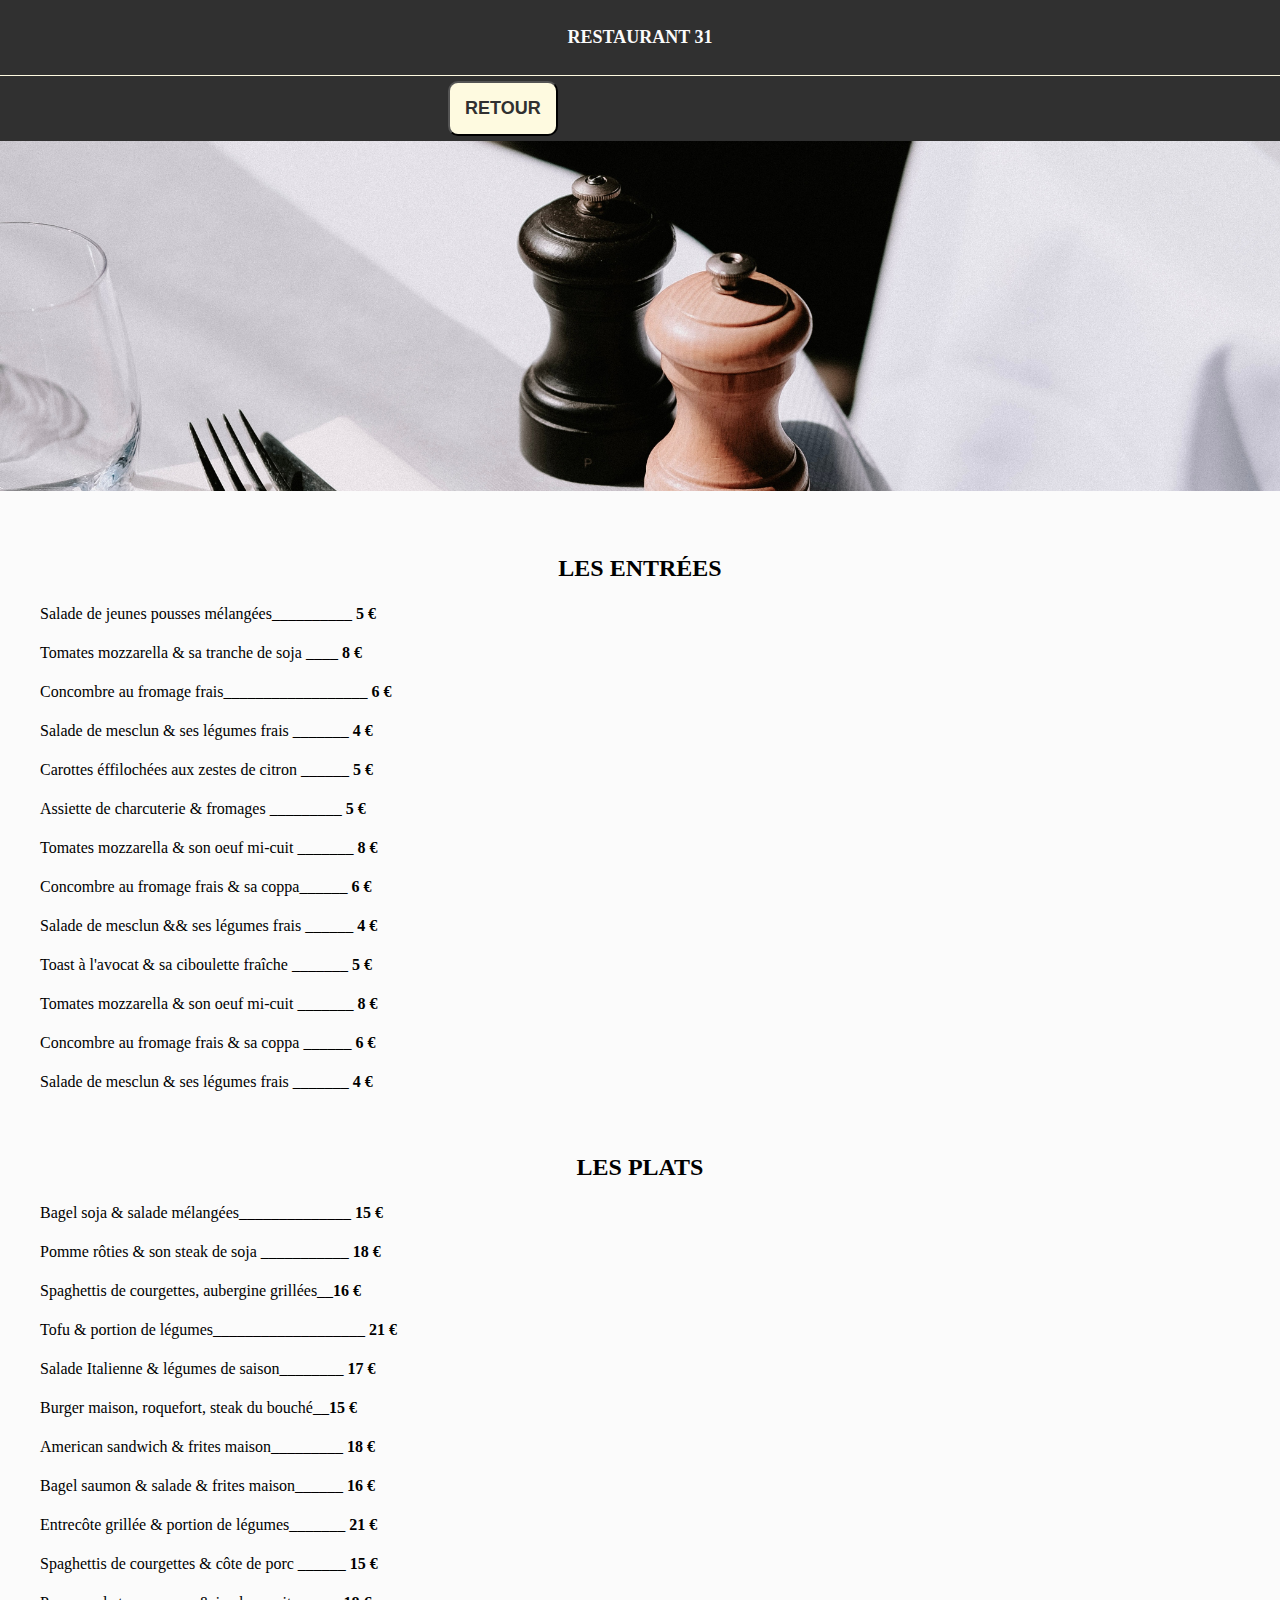
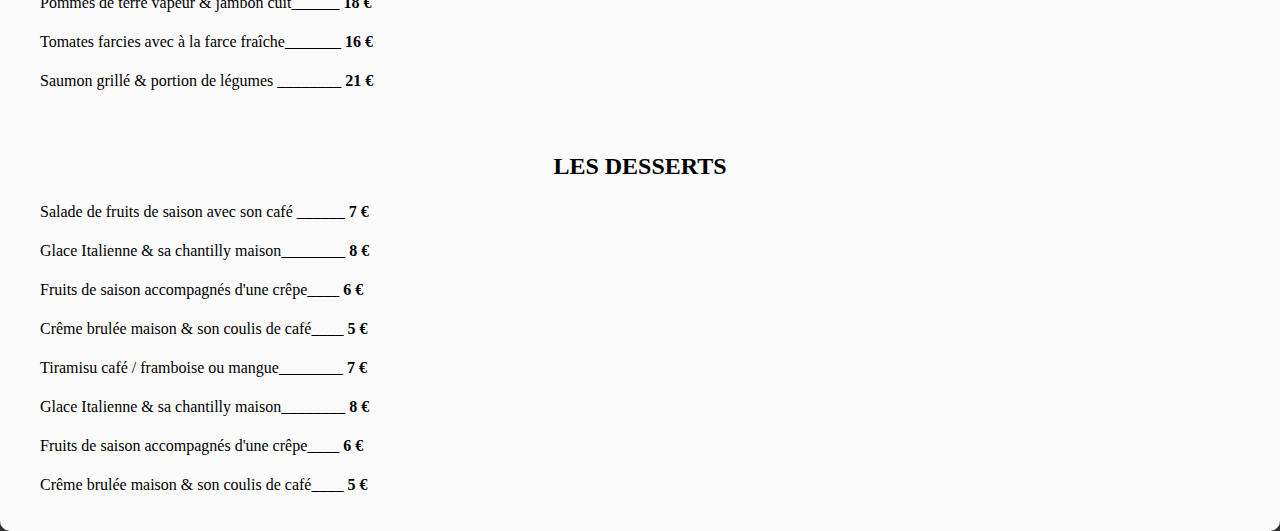
<file: carte.html>
<!DOCTYPE html>
<html lang="fr">

<head>
    <meta charset="UTF-8" />
    <link rel="stylesheet" href="scss/styles_scss/style.css">
    <meta name="viewport" content="width=device-width, initial-scale=1">
    <link rel="icon" href="image/ohmyfood.png">
    <title>Restaurant</title>
</head>

<body>

    <header>
        <div class="logo">
        </div>
    </header>

    <section>
        <div class="title">
            <h1>RESTAURANT 31</h1>
        </div>

        <input type = "button" value = "RETOUR"  onclick = "history.back()">


        <div id="card" style="width: 100%;">
            <img src="./assets/table.jpg" class="card-img-top" alt="..." style="width:100%; height: 350px; object-fit: cover;">


            <div class="card-body">
                <h2>LES ENTRÉES</h2>
                <ul class="list-group">
                    <li>Salade de jeunes pousses mélangées__________ <strong>5 €</strong></li>
                    <li>Tomates mozzarella & sa tranche de soja ____ <strong>8 €</strong></li>
                    <li>Concombre au fromage frais__________________ <strong>6 €</strong></li>
                    <li>Salade de mesclun & ses légumes frais _______ <strong>4 €</strong></li>
                    <li>Carottes éffilochées aux zestes de citron ______ <strong>5 €</strong></li>
                    <li>Assiette de charcuterie & fromages _________ <strong>5 €</strong></li>
                    <li>Tomates mozzarella & son oeuf mi-cuit _______ <strong>8 €</strong></li>
                    <li>Concombre au fromage frais & sa coppa______ <strong>6 €</strong></li>
                    <li>Salade de mesclun && ses légumes frais ______ <strong>4 €</strong></li>
                    <li>Toast à l'avocat & sa ciboulette fraîche _______ <strong>5 €</strong></li>
                    <li>Tomates mozzarella & son oeuf mi-cuit _______ <strong>8 €</strong></li>
                    <li>Concombre au fromage frais & sa coppa ______ <strong>6 €</strong></li>
                    <li>Salade de mesclun & ses légumes frais _______ <strong>4 €</strong></li>

                  </ul>
            </div>

            <div class="card-body">
                <h2>LES PLATS</h2>
                <ul class="list-group">
                    <li>Bagel soja & salade mélangées______________ <strong>15 €</strong></li>
                    <li>Pomme rôties & son steak de soja ___________ <strong>18 €</strong></li>
                    <li>Spaghettis de courgettes, aubergine grillées__<strong>16 €</strong></li>
                    <li>Tofu & portion de légumes___________________ <strong>21 €</strong></li>
                    <li>Salade Italienne & légumes de saison________ <strong>17 €</strong></li>
                    <li>Burger maison, roquefort, steak du bouché__<strong>15 €</strong></li>
                    <li>American sandwich & frites maison_________ <strong>18 €</strong></li>
                    <li>Bagel saumon & salade & frites maison______ <strong>16 €</strong></li>
                    <li>Entrecôte grillée & portion de légumes_______ <strong>21 €</strong></li>
                    <li>Spaghettis de courgettes & côte de porc ______ <strong>15 €</strong></li>
                    <li>Pommes de terre vapeur & jambon cuit______ <strong>18 €</strong></li>
                    <li>Tomates farcies avec à la farce fraîche_______ <strong>16 €</strong></li>
                    <li>Saumon grillé & portion de légumes ________ <strong>21 €</strong></li>
                  </ul>
            </div>

            <div class="card-body">
                <h2>LES DESSERTS</h2>
                <ul class="list-group">
                    <li>Salade de fruits de saison avec son café ______ <strong>7 €</strong></li>
                    <li>Glace Italienne & sa chantilly maison________ <strong>8 €</strong></li>
                    <li>Fruits de saison accompagnés d'une crêpe____ <strong>6 €</strong></li>
                    <li>Crême brulée maison & son coulis de café____ <strong>5 €</strong></li>
                    <li>Tiramisu café / framboise ou mangue________ <strong>7 €</strong></li>
                    <li>Glace Italienne & sa chantilly maison________ <strong>8 €</strong></li>
                    <li>Fruits de saison accompagnés d'une crêpe____ <strong>6 €</strong></li>
                    <li>Crême brulée maison & son coulis de café____ <strong>5 €</strong></li>
                  </ul>
            </div><br>
        </div>

    </section>
</body>

</html>
</file>
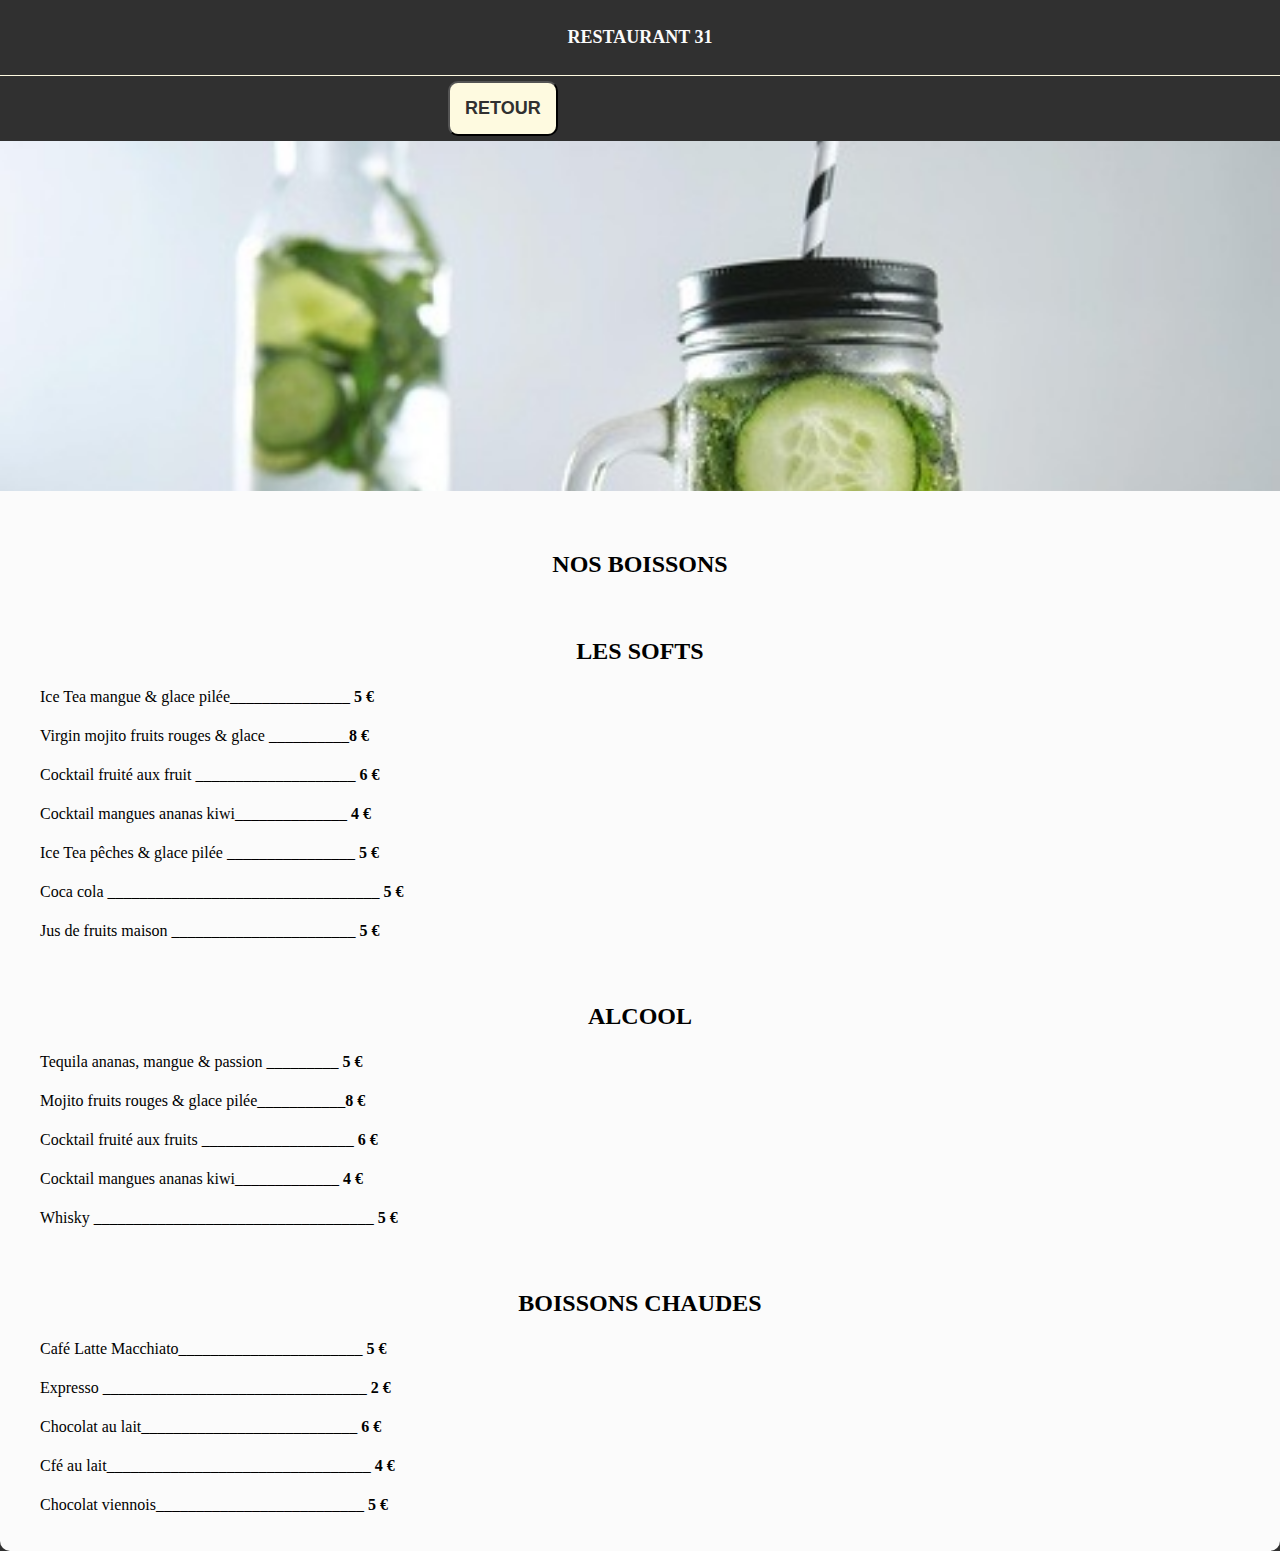
<file: drink.html>
<head>
    <meta charset="UTF-8" />
    <link rel="stylesheet" href="scss/styles_scss/style.css">
    <meta name="viewport" content="width=device-width, initial-scale=1">
    <link rel="icon" href="image/ohmyfood.png">
    <title>Restaurant</title>
</head>

<body>

    <header>
        <div class="logo">
        </div>
    </header>

    <section>
        <div class="title">
            <h1>RESTAURANT 31</h1>
        </div>

        <input type="button" value="RETOUR" onclick="history.back()">


        <div id="card" style="width: 100%;">
            <img src="./assets/drink.jpeg" class="card-img-top" alt="..."
                style="width:100%; height: 350px; object-fit: cover;">


            <h2>NOS BOISSONS</h2>
            <div class="card-body">
                <h2>LES SOFTS</h2>
                <ul class="list-group">
                    <li>Ice Tea mangue & glace pilée_______________ <strong>5 €</strong></li>
                    <li>Virgin mojito fruits rouges & glace __________<strong>8 €</strong></li>
                    <li>Cocktail fruité aux fruit ____________________ <strong> 6 €</strong></li>
                    <li>Cocktail mangues ananas kiwi______________ <strong> 4 €</strong></li>
                    <li>Ice Tea pêches & glace pilée ________________ <strong> 5 €</strong></li>
                    <li>Coca cola __________________________________ <strong> 5 €</strong></li>
                    <li>Jus de fruits maison _______________________ <strong> 5 €</strong></li>

                </ul>
            </div>

            <div class="card-body">
                <h2>ALCOOL</h2>
                <ul class="list-group">
                    <li>Tequila ananas, mangue & passion _________ <strong>5 €</strong></li>
                    <li>Mojito fruits rouges & glace pilée___________<strong>8 €</strong></li>
                    <li>Cocktail fruité aux fruits ___________________ <strong> 6 €</strong></li>
                    <li>Cocktail mangues ananas kiwi_____________ <strong> 4 €</strong></li>
                    <li>Whisky ___________________________________ <strong> 5 €</strong></li>
                </ul>
            </div>

            <div class="card-body">
                <h2>BOISSONS CHAUDES</h2>
                <ul class="list-group">
                    <li>Café Latte Macchiato_______________________ <strong>5 €</strong></li>
                    <li>Expresso _________________________________ <strong>2 €</strong></li>
                    <li>Chocolat au lait___________________________ <strong> 6 €</strong></li>
                    <li>Cfé au lait_________________________________ <strong> 4 €</strong></li>
                    <li>Chocolat viennois__________________________ <strong> 5 €</strong></li>
                </ul>
            </div><br>
        </div>

    </section>
</body>

</html>
</file>
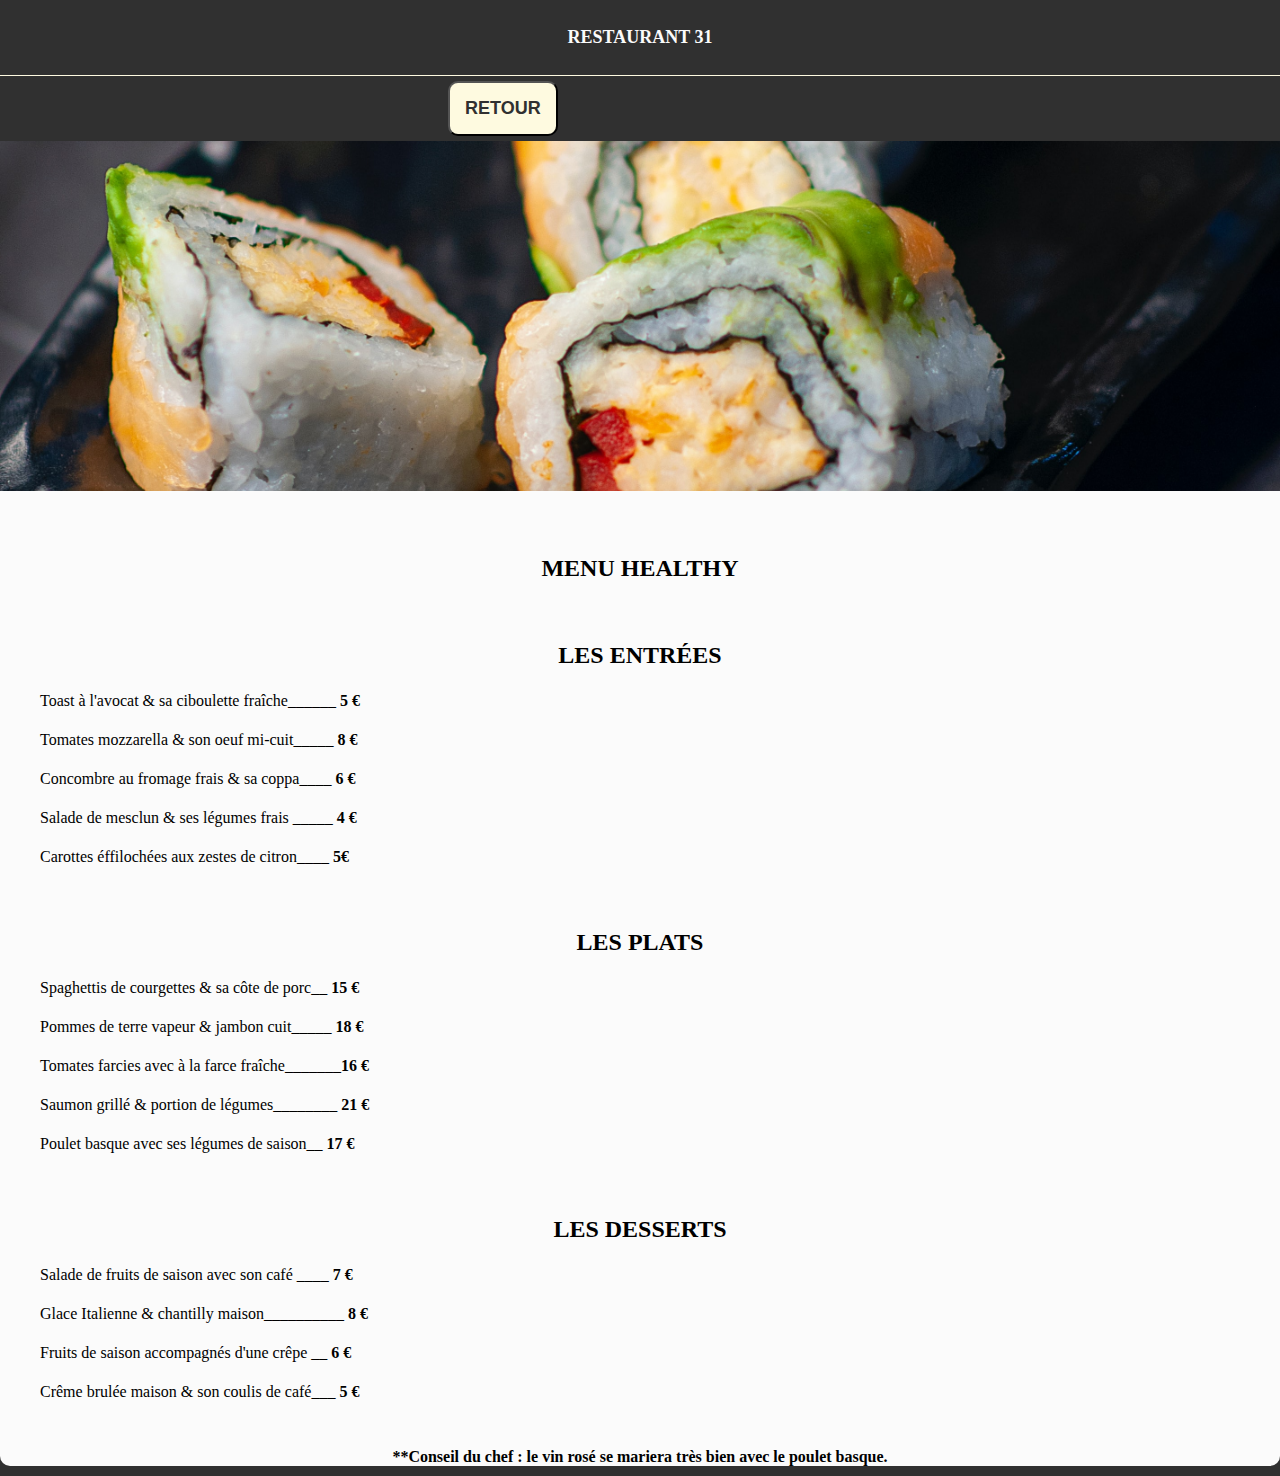
<file: menu1.html>
<!DOCTYPE html>
<html lang="fr">

<head>
    <meta charset="UTF-8" />
    <link rel="stylesheet" href="scss/styles_scss/style.css">
    <meta name="viewport" content="width=device-width, initial-scale=1">
    <link rel="icon" href="image/">
    <title>Restaurant</title>
</head>

<body>

    <header>
        <div class="logo">
        </div>
    </header>

    <section>
        <div class="title">
            <h1>RESTAURANT 31</h1>
        </div>

        <input type="button" value="RETOUR" onclick="history.back()">


        <div id="card" style="width: 100%;">
            <img src="./assets/sushis.jpg" class="card-img-top" alt="..."
                style="width:100%; height: 350px; object-fit: cover;">


            <h2>MENU HEALTHY</h2>
            <div class="card-body">
                <h2>LES ENTRÉES</h2>
                <ul class="list-group">
                    <li>Toast à l'avocat & sa ciboulette fraîche______ <strong>5 €</strong></li>
                    <li>Tomates mozzarella & son oeuf mi-cuit_____ <strong>8 €</strong></li>
                    <li>Concombre au fromage frais & sa coppa____ <strong>6 €</strong></li>
                    <li>Salade de mesclun & ses légumes frais _____ <strong>4 €</strong></li>
                    <li>Carottes éffilochées aux zestes de citron____ <strong>5€</strong></li>
                </ul>
            </div>

            <div class="card-body">
                <h2>LES PLATS</h2>
                <ul class="list-group">
                    <li>Spaghettis de courgettes & sa côte de porc__ <strong>15 €</strong></li>
                    <li>Pommes de terre vapeur & jambon cuit_____ <strong>18 €</strong></li>
                    <li>Tomates farcies avec à la farce fraîche_______<strong>16 €</strong></li>
                    <li>Saumon grillé & portion de légumes________ <strong>21 €</strong></li>
                    <li>Poulet basque avec ses légumes de saison__ <strong>17 €</strong></li>
                </ul>
            </div>

            <div class="card-body">
                <h2>LES DESSERTS</h2>
                <ul class="list-group">
                    <li>Salade de fruits de saison avec son café ____ <strong>7 €</strong></li>
                    <li>Glace Italienne & chantilly maison__________ <strong>8 €</strong></li>
                    <li>Fruits de saison accompagnés d'une crêpe __ <strong>6 €</strong></li>
                    <li>Crême brulée maison & son coulis de café___ <strong>5 €</strong></li>
                </ul>
            </div><br>
            <p>**Conseil du chef : le vin rosé se mariera très bien avec le poulet basque.</p>
        </div>

    </section>
</body>

</html>
</file>
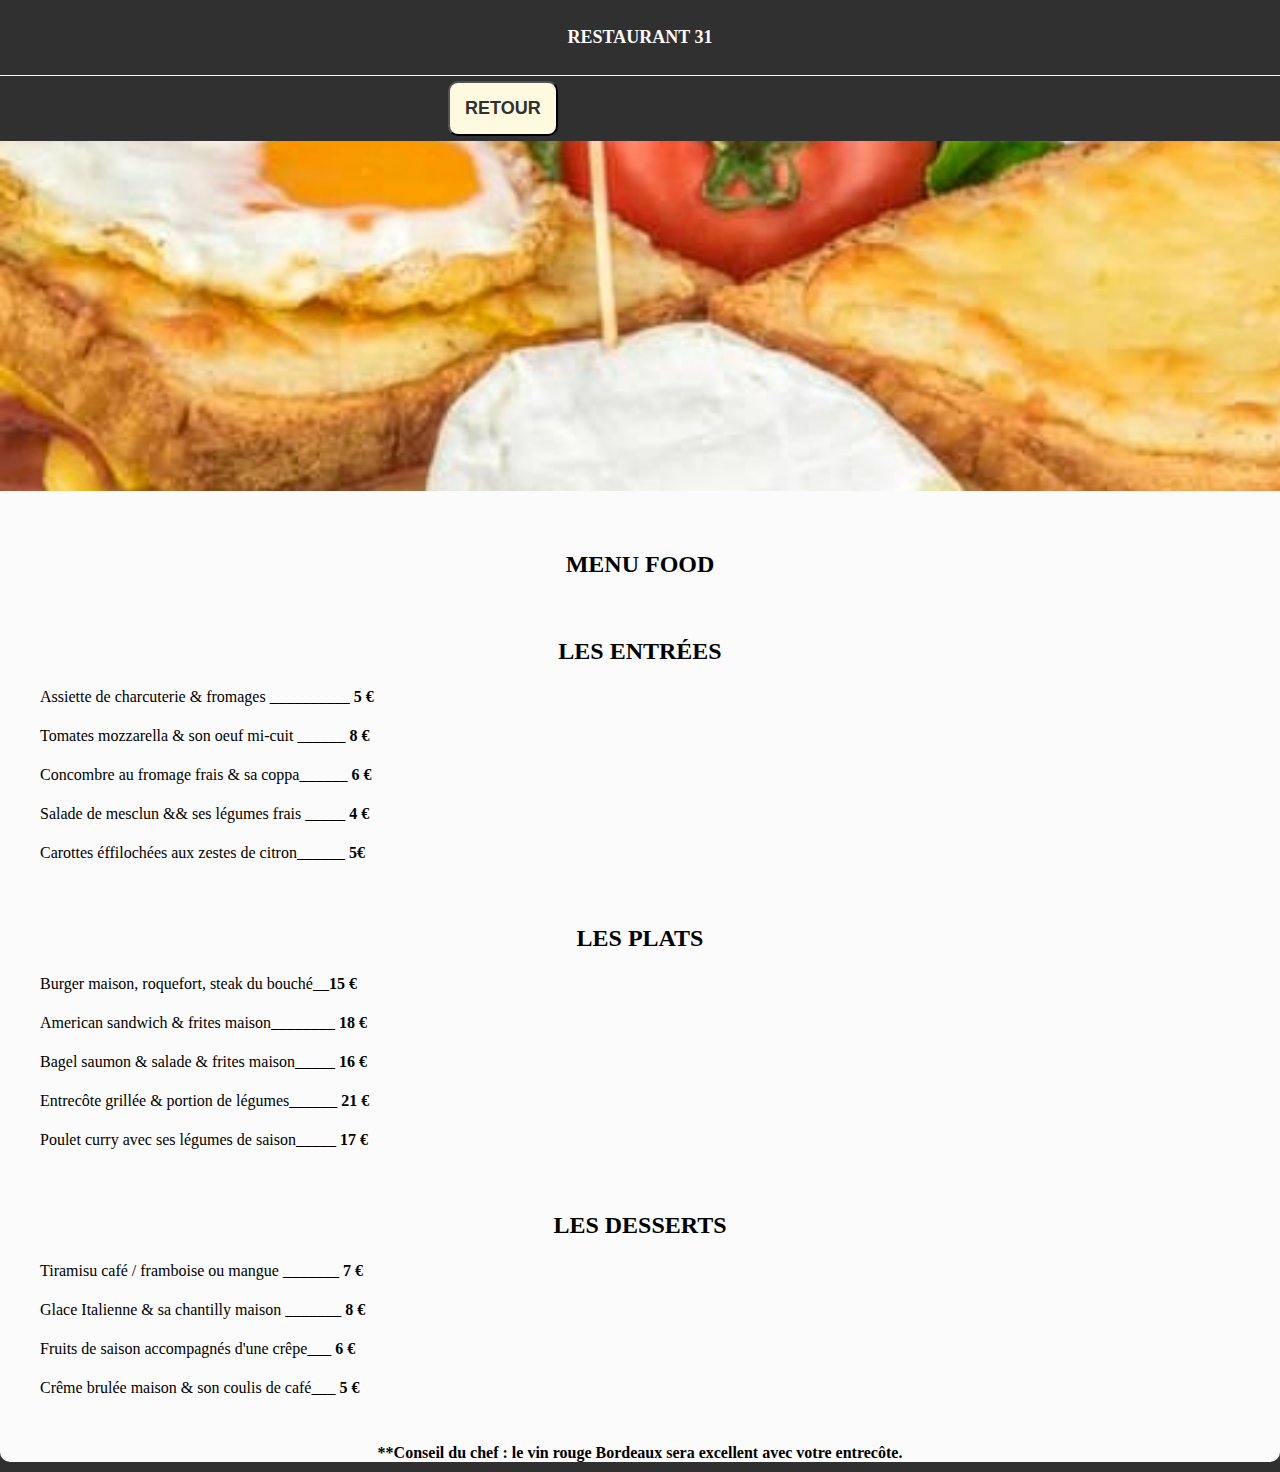
<file: menu2.html>
<head>
    <meta charset="UTF-8" />
    <link rel="stylesheet" href="scss/styles_scss/style.css">
    <meta name="viewport" content="width=device-width, initial-scale=1">
    <link rel="icon" href="image/ohmyfood.png">
    <title>Restaurant</title>
</head>

<body>

    <header>
        <div class="logo">
        </div>
    </header>

    <section>
        <div class="title">
            <h1>RESTAURANT 31</h1>
        </div>

        <input type="button" value="RETOUR" onclick="history.back()">


        <div id="card" style="width: 100%;">
            <img src="./assets/croque.jpeg" class="card-img-top" alt="..."
                style="width:100%; height: 350px; object-fit: cover;">


            <h2>MENU FOOD</h2>
            <div class="card-body">
                <h2>LES ENTRÉES</h2>
                <ul class="list-group">
                    <li>Assiette de charcuterie & fromages __________ <strong>5 €</strong></li>
                    <li>Tomates mozzarella & son oeuf mi-cuit ______ <strong>8 €</strong></li>
                    <li>Concombre au fromage frais & sa coppa______ <strong>6 €</strong></li>
                    <li>Salade de mesclun && ses légumes frais _____ <strong>4 €</strong></li>
                    <li>Carottes éffilochées aux zestes de citron______ <strong>5€</strong></li>
                </ul>
            </div>

            <div class="card-body">
                <h2>LES PLATS</h2>
                <ul class="list-group">
                    <li>Burger maison, roquefort, steak du bouché__<strong>15 €</strong></li>
                    <li>American sandwich & frites maison________ <strong>18 €</strong></li>
                    <li>Bagel saumon & salade & frites maison_____ <strong>16 €</strong></li>
                    <li>Entrecôte grillée & portion de légumes______ <strong>21 €</strong></li>
                    <li>Poulet curry avec ses légumes de saison_____ <strong>17 €</strong></li>
                </ul>
            </div>

            <div class="card-body">
                <h2>LES DESSERTS</h2>
                <ul class="list-group">
                    <li>Tiramisu café / framboise ou mangue _______ <strong>7 €</strong></li>
                    <li>Glace Italienne & sa chantilly maison _______ <strong>8 €</strong></li>
                    <li>Fruits de saison accompagnés d'une crêpe___ <strong>6 €</strong></li>
                    <li>Crême brulée maison & son coulis de café___ <strong>5 €</strong></li>
                </ul>
            </div><br>
            <p>**Conseil du chef : le vin rouge Bordeaux sera excellent avec votre entrecôte.</p>
        </div>

    </section>
</body>

</html>
</file>
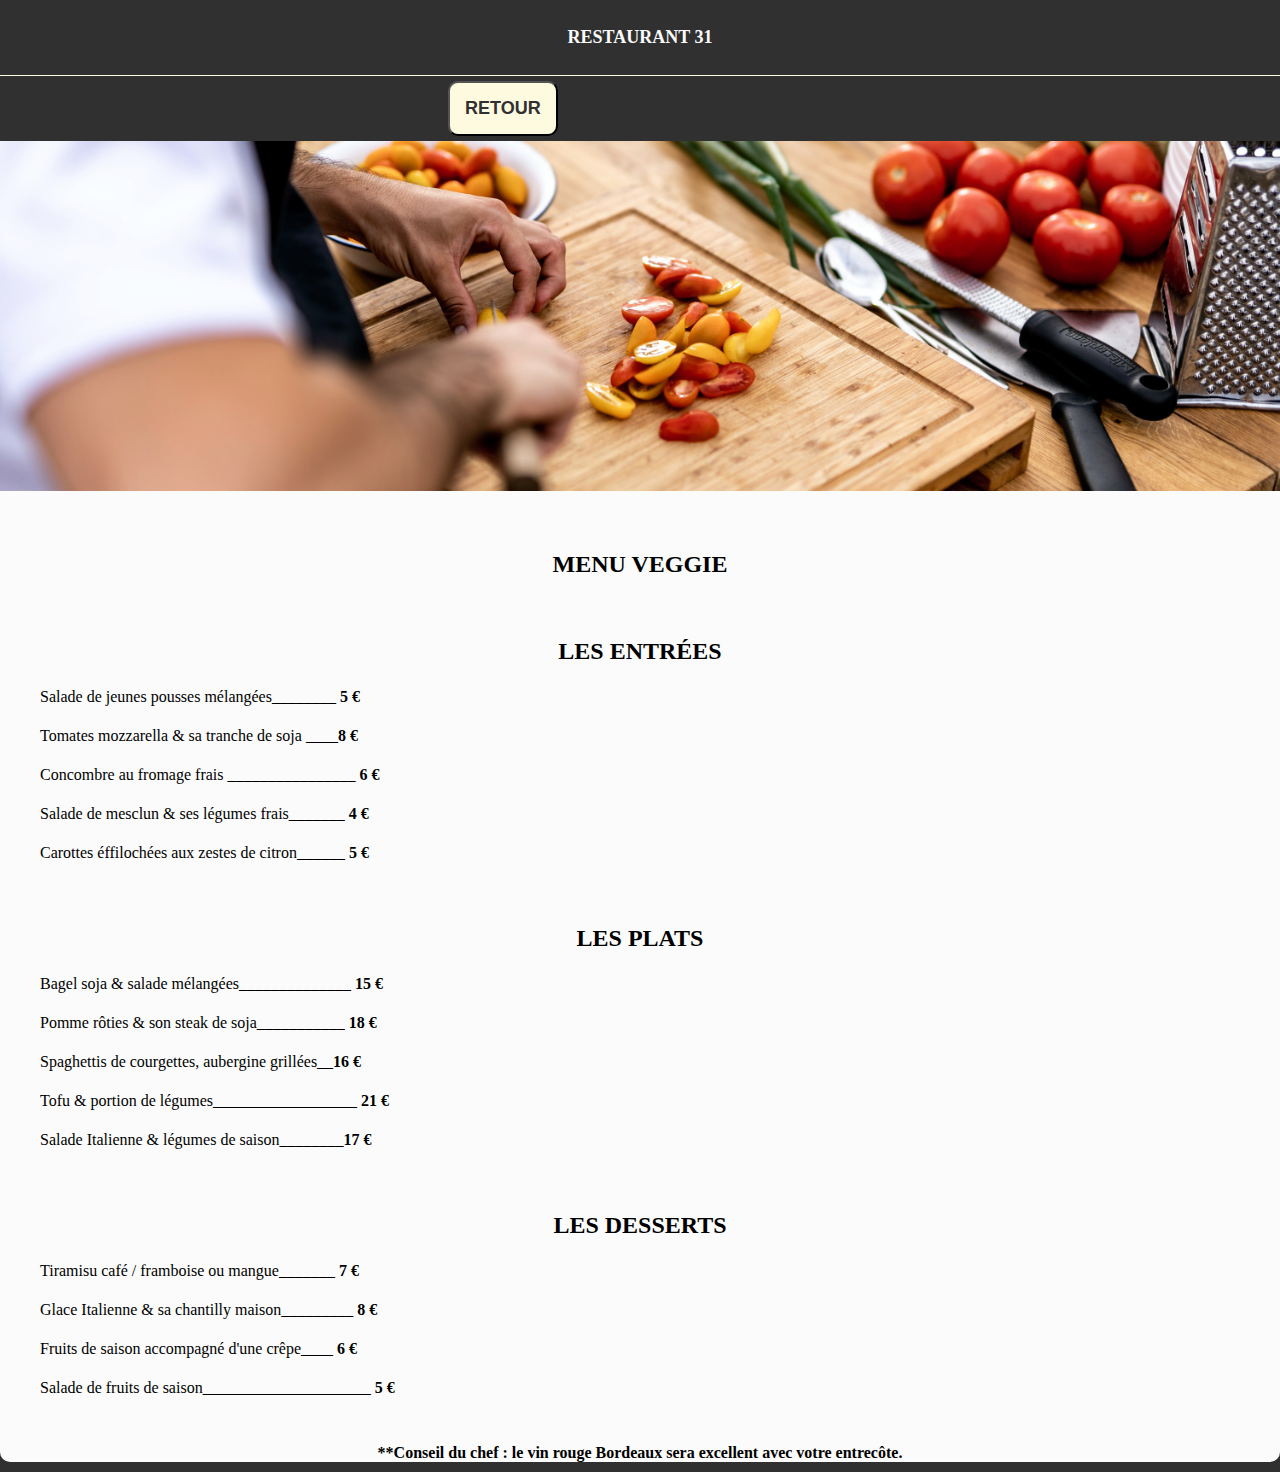
<file: menu3.html>
<head>
    <meta charset="UTF-8" />
    <link rel="stylesheet" href="scss/styles_scss/style.css">
    <meta name="viewport" content="width=device-width, initial-scale=1">
    <link rel="icon" href="image/ohmyfood.png">
    <title>Restaurant</title>
</head>

<body>

    <header>
        <div class="logo">
        </div>
    </header>

    <section>
        <div class="title">
            <h1>RESTAURANT 31</h1>
        </div>

        <input type="button" value="RETOUR" onclick="history.back()">


        <div id="card" style="width: 100%;">
            <img src="./assets/vegi.jpg" class="card-img-top" alt="..."
                style="width:100%; height: 350px; object-fit: cover;">


            <h2>MENU VEGGIE</h2>
            <div class="card-body">
                <h2>LES ENTRÉES</h2>
                <ul class="list-group">
                    <li>Salade de jeunes pousses mélangées________ <strong>5 €</strong></li>
                    <li>Tomates mozzarella & sa tranche de soja ____<strong>8 €</strong></li>
                    <li>Concombre au fromage frais ________________ <strong>6 €</strong></li>
                    <li>Salade de mesclun & ses légumes frais_______ <strong>4 €</strong></li>
                    <li>Carottes éffilochées aux zestes de citron______ <strong>5 €</strong></li>
                </ul>
            </div>

            <div class="card-body">
                <h2>LES PLATS</h2>
                <ul class="list-group">
                    <li>Bagel soja & salade mélangées______________ <strong>15 €</strong></li>
                    <li>Pomme rôties & son steak de soja___________ <strong>18 €</strong></li>
                    <li>Spaghettis de courgettes, aubergine grillées__<strong>16 €</strong></li>
                    <li>Tofu & portion de légumes__________________ <strong>21 €</strong></li>
                    <li>Salade Italienne & légumes de saison________<strong>17 €</strong></li>
                </ul>
            </div>

            <div class="card-body">
                <h2>LES DESSERTS</h2>
                <ul class="list-group">
                    <li>Tiramisu café / framboise ou mangue_______ <strong>7 €</strong></li>
                    <li>Glace Italienne & sa chantilly maison_________ <strong>8 €</strong></li>
                    <li>Fruits de saison accompagné d'une crêpe____ <strong>6 €</strong></li>
                    <li>Salade de fruits de saison_____________________ <strong>5 €</strong></li>
                </ul>
            </div><br>
            <p>**Conseil du chef : le vin rouge Bordeaux sera excellent avec votre entrecôte.</p>
        </div>

    </section>
</body>

</html>
</file>
<file: scss/styles_scss/style.css>
@-webkit-keyframes zoom {
  0% {
    transform: scale(1, 1);
  }
  50% {
    transform: scale(1.1, 1.1);
  }
  100% {
    transform: scale(1, 1);
  }
}
@keyframes zoom {
  0% {
    transform: scale(1, 1);
  }
  50% {
    transform: scale(1.1, 1.1);
  }
  100% {
    transform: scale(1, 1);
  }
}
@-webkit-keyframes slidein {
  from {
    margin-left: 50%;
    width: 200%;
  }
  to {
    margin-left: 0%;
    width: 200%;
  }
}
@keyframes slidein {
  from {
    margin-left: 50%;
    width: 200%;
  }
  to {
    margin-left: 0%;
    width: 200%;
  }
}
body {
  margin: 0%;
  background-color: #303030;
}
@mediaonly screen and (min-width:1024px) {
  body {
    margin: auto;
    max-width: 1100px;
    background: white;
  }
}

header img {
  width: 150px;
  margin-top: 10px;
}

.title {
  border: none;
  padding: 15px;
  text-align: center;
  background-color: #303030;
  border-bottom: 1px solid #FEFAE0;
}
.title h1 {
  border: none;
  background-color: #303030;
  color: #fbfbfb;
  text-align: center;
  font-weight: bold;
  font-size: large;
}

.introduction {
  display: flex;
  flex-direction: column;
  align-items: center;
  padding: 20px;
  padding-bottom: 50px;
  background-color: #303030;
  color: #fbfbfb;
}
.introduction h1 {
  margin-left: 0px;
  text-align: center;
}
.introduction p {
  text-align: center;
}

.dropbtn {
  background-color: #FEFAE0;
  color: #303030;
  font-weight: 700;
  padding: 16px;
  font-size: 18px;
  border: none;
  cursor: pointer;
  border-radius: 10px;
  width: 100%;
}
.dropbtn:hover, .dropbtn:focus {
  background-color: #FEFAE0;
}

.dropdown {
  position: relative;
  display: inline-block;
}
.dropdown .dropdown-content {
  display: none;
  position: absolute;
  border-radius: 10px;
  background-color: white;
  min-width: 144px;
  color: white;
  overflow: auto;
  box-shadow: 0px 8px 16px 0px rgba(0, 0, 0, 0.2);
  z-index: 1;
}
.dropdown .dropdown-content a {
  color: black;
  padding: 12px 16px;
  text-decoration: none;
  display: block;
  font-weight: bold;
}
.dropdown .dropdown-content a:hover {
  background-color: #FEFAE0;
  color: white;
}
.dropdown .show {
  display: block;
}

.choice {
  display: flex;
  flex-direction: column;
  background: #fbfbfb;
  padding-top: 30px;
  padding-bottom: 40px;
}
@media only screen and (min-width:768px) and (max-width:1023px) {
  .choice {
    align-items: center;
  }
}
@mediaonly screen and (min-width:1024px) {
  .choice {
    align-items: center;
  }
}
.choice h1 {
  text-align: center;
  margin-bottom: 0;
}
@media only screen and (min-width:768px) and (max-width:1023px) {
  .choice h1 {
    margin-left: 0;
  }
}
@mediaonly screen and (min-width:1024px) {
  .choice h1 {
    margin-left: 0;
  }
}
.choice p {
  font-size: large;
  padding: 15px;
}

span {
  padding-right: 7px;
  padding-left: 8px;
  font-size: large;
}
@mediaonly screen and (min-width:768px) and (max-width:1023px) {
  span {
    padding-left: 60px;
  }
}
@mediaonly screen and (min-width:1024px) {
  span {
    font-size: large;
    padding-left: 100px;
  }
}

input {
  font-size: large;
  background-color: #FEFAE0;
  padding: 15px;
  margin-left: 35%;
  border-radius: 10px;
  margin-top: 5px;
  color: #303030;
  margin-bottom: 5px;
  font-weight: 600;
}
@media only screen and (min-width:768px) and (max-width:1023px) {
  input {
    margin-left: 43%;
    margin-bottom: 5px;
  }
}
@mediaonly screen and (min-width:1024px) {
  input {
    margin-bottom: 20px;
    margin-left: 45%;
  }
}

#card {
  margin: auto;
  background-color: #fbfbfb;
  border-radius: 10px;
}
#card h2 {
  text-align: center;
  margin-top: 30px;
  padding-top: 30px;
}
#card h2:hover {
  transform: scale(1.5);
}
#card p {
  text-align: center;
  font-weight: 600;
  font-size: medium;
  margin-top: 30px;
  margin-bottom: 10px;
  margin: 10px;
}
#card h3 {
  text-align: center;
  margin-top: 35px;
}
#card * {
  box-sizing: border-box;
}
#card .slideshow-container {
  position: relative;
  width: 90%;
  margin: 3px;
  height: 500px;
  /* Next & previous buttons */
  /* Number text (1/3 etc) */
  /* The dots/bullets/indicators */
  /* Fading animation */
}
@media only screen and (min-width:768px) and (max-width:1023px) {
  #card .slideshow-container {
    max-width: 475px;
    margin-left: 130px;
    height: auto;
  }
}
@mediaonly screen and (min-width:1024px) {
  #card .slideshow-container {
    margin-left: 250px;
    height: auto;
    max-width: 550px;
  }
}
#card .slideshow-container img {
  border-radius: 10px;
  margin-left: 15px;
  -o-object-fit: cover;
     object-fit: cover;
  height: 500px;
  padding-bottom: 4px;
}
@media only screen and (min-width:768px) and (max-width:1023px) {
  #card .slideshow-container img {
    height: 670px;
  }
}
@mediaonly screen and (min-width:1024px) {
  #card .slideshow-container img {
    height: 670px;
  }
}
#card .slideshow-container .prev,
#card .slideshow-container .next {
  cursor: pointer;
  position: absolute;
  top: 53%;
  width: auto;
  margin-top: -40px;
  color: #fbfbfb;
  margin-left: 12px;
  font-weight: bold;
  font-size: 40px;
  transition: 0.6s ease;
  border-radius: 0 3px 3px 0;
  -webkit-user-select: none;
     -moz-user-select: none;
      -ms-user-select: none;
          user-select: none;
}
#card .slideshow-container .next {
  right: -17px;
  border-radius: 3px 0 0 3px;
}
#card .slideshow-container .text {
  color: #FEFAE0;
  background-color: #303030;
  border-radius: 10px;
  padding: 8px 12px;
  text-decoration: none;
  position: absolute;
  bottom: 8px;
  width: 79%;
  margin-left: 54px;
  text-align: center;
  -webkit-animation-name: zoom;
          animation-name: zoom;
  -webkit-animation-duration: 4s;
          animation-duration: 4s;
  -webkit-animation-iteration-count: infinite;
          animation-iteration-count: infinite;
}
@mediaonly screen and (min-width:1024px) {
  #card .slideshow-container .text {
    margin-left: 58px;
    width: 84%;
  }
}
@mediaonly screen and (min-width:768px) and (max-width:1023px) {
  #card .slideshow-container .text {
    width: 84%;
  }
}
#card .slideshow-container .numbertext {
  color: #f2f2f2;
  font-size: 12px;
  padding: 8px 12px;
  position: absolute;
  top: 0;
}
#card .slideshow-container .dot {
  cursor: pointer;
  height: 15px;
  width: 15px;
  margin: 0 2px;
  background-color: #bbb;
  border-radius: 50%;
  display: inline-block;
  transition: background-color 0.6s ease;
}
#card .slideshow-container .active,
#card .slideshow-container .dot:hover {
  background-color: #303030;
}
@-webkit-keyframes fade {
  from {
    opacity: 0.4;
  }
  to {
    opacity: 1;
  }
}
@keyframes fade {
  from {
    opacity: 0.4;
  }
  to {
    opacity: 1;
  }
}
#card .slideshow-container .fade {
  -webkit-animation-name: fade;
          animation-name: fade;
  -webkit-animation-duration: 1.5s;
          animation-duration: 1.5s;
}

.caroussel_diapo {
  position: relative;
  text-align: center;
  margin: auto;
  margin-top: 50px;
}
.caroussel_diapo img {
  width: 250px;
  height: 310px;
  -o-object-fit: cover;
     object-fit: cover;
}
.caroussel_diapo input {
  position: absolute;
  left: -9999px;
}
.caroussel_diapo .contenu_carou {
  width: 70%;
  height: auto;
  perspective: 5000px;
  margin: auto;
}
.caroussel_diapo .contenu_carou:hover {
  opacity: 0.8;
}
.caroussel_diapo .caroussel {
  transform-style: preserve-3d;
  position: relative;
  width: 300px;
  height: 400px;
  transition: 1s;
}

.caroussel img {
  position: absolute;
  top: 35px;
  left: 7px;
  outline: 1px solid transparent;
  -webkit-backface-visibility: hidden;
          backface-visibility: hidden;
  transition: 1s;
}

.caroussel img {
  filter: blur(3px);
  opacity: 0.8;
}

.caroussel img:nth-child(1) {
  transform: translate3d(0, 0, 350px) scale(0.8);
}

.caroussel img:nth-child(2) {
  transform: rotateY(45deg) translateZ(350px) scale(0.8);
}

.caroussel img:nth-child(3) {
  transform: rotateY(90deg) translateZ(350px) scale(0.8);
}

.caroussel img:nth-child(4) {
  transform: rotateY(135deg) translateZ(350px) scale(0.8);
}

.caroussel img:nth-child(5) {
  transform: rotateY(180deg) translateZ(350px) scale(0.8);
}

.caroussel_diapo input[type=radio] + label {
  cursor: pointer;
  background: #303030;
  display: inline-block;
  width: 20px;
  border-radius: 50%;
  height: 20px;
}

.caroussel_diapo input[type=radio]:checked + label {
  background: red;
}

.caroussel_diapo label {
  background: #303030;
}

.caroussel_diapo input[name=rotation]:checked ~ .contenu_carou .caroussel img:nth-child(n) {
  filter: drop-shadow(12px 12px 7px hsla(0deg, 0%, 0%, 0.5));
}

/*gauche*/
.caroussel_diapo #carou_un:checked ~ .contenu_carou .caroussel {
  transform: translateZ(-280px);
}

.caroussel_diapo #carou_deux:checked ~ .contenu_carou .caroussel {
  transform: translateZ(-280px) rotateY(-45deg);
}

.caroussel_diapo #carou_trois:checked ~ .contenu_carou .caroussel {
  transform: translateZ(-280px) rotateY(-90deg);
}

.caroussel_diapo #carou_quatre:checked ~ .contenu_carou .caroussel {
  transform: translateZ(-280px) rotateY(-135deg);
}

.caroussel_diapo #carou_cinq:checked ~ .contenu_carou .caroussel {
  transform: translateZ(-280px) rotateY(-180deg);
}

.caroussel_diapo #carou_six:checked ~ .contenu_carou .caroussel {
  transform: translateZ(-280px) rotateY(-225deg);
}

.caroussel_diapo #carou_sept:checked ~ .contenu_carou .caroussel {
  transform: translateZ(-280px) rotateY(-270deg);
}

.caroussel_diapo #carou_huit:checked ~ .contenu_carou .caroussel {
  transform: translateZ(-540px) rotateY(-315deg);
}

/*droite*/
.caroussel_diapo #carou_un:checked ~ .contenu_carou .caroussel img:nth-child(1) {
  transform: translateZ(540px) scale(1);
  opacity: 1;
}

.caroussel_diapo #carou_deux:checked ~ .contenu_carou .caroussel img:nth-child(2) {
  transform: rotateY(45deg) translateZ(540px) scale(1);
  opacity: 1;
}

.caroussel_diapo #carou_trois:checked ~ .contenu_carou .caroussel img:nth-child(3) {
  transform: rotateY(90deg) translateZ(540px) scale(1);
  opacity: 1;
}

.caroussel_diapo #carou_quatre:checked ~ .contenu_carou .caroussel img:nth-child(4) {
  transform: rotateY(135deg) translateZ(540px) scale(1);
  opacity: 1;
}

.caroussel_diapo #carou_cinq:checked ~ .contenu_carou .caroussel img:nth-child(5) {
  transform: rotateY(180deg) translateZ(540px) scale(1);
  opacity: 1;
}

.caroussel_diapo #carou_six:checked ~ .contenu_carou .caroussel img:nth-child(6) {
  transform: rotateY(225deg) translateZ(540px) scale(1);
  opacity: 1;
}

.caroussel_diapo #carou_sept:checked ~ .contenu_carou .caroussel img:nth-child(7) {
  transform: rotateY(270deg) translateZ(540px) scale(1);
  opacity: 1;
}

.caroussel_diapo #carou_huit:checked ~ .contenu_carou .caroussel img:nth-child(8) {
  transform: rotateY(315deg) translateZ(540px) scale(1);
  opacity: 1;
}

#card1 {
  margin: auto;
  background-color: #fbfbfb;
  border-radius: 10px;
  padding-bottom: 8px;
}
#card1 h2 {
  text-align: center;
  margin-top: 30px;
  padding-top: 30px;
}
#card1 h2:hover {
  transform: scale(1.5);
}
#card1 p {
  text-align: center;
  font-weight: 600;
  font-size: medium;
  margin-top: 30px;
  margin-bottom: 10px;
  margin: 10px;
}
#card1 h3 {
  text-align: center;
  margin-top: 35px;
}
#card1 * {
  box-sizing: border-box;
}
#card1 .slideshow-container {
  position: relative;
  width: 90%;
  margin: 3px;
  height: 500px;
  /* Next & previous buttons */
  /* Number text (1/3 etc) */
  /* The dots/bullets/indicators */
  /* Fading animation */
}
@media only screen and (min-width:768px) and (max-width:1023px) {
  #card1 .slideshow-container {
    max-width: 475px;
    margin-left: 130px;
    height: auto;
  }
}
@mediaonly screen and (min-width:1024px) {
  #card1 .slideshow-container {
    margin-left: 250px;
    height: auto;
    max-width: 550px;
  }
}
#card1 .slideshow-container img {
  border-radius: 10px;
  margin-left: 15px;
  -o-object-fit: cover;
     object-fit: cover;
  height: 500px;
  padding-bottom: 4px;
}
@media only screen and (min-width:768px) and (max-width:1023px) {
  #card1 .slideshow-container img {
    height: 670px;
  }
}
@mediaonly screen and (min-width:1024px) {
  #card1 .slideshow-container img {
    height: 670px;
  }
}
#card1 .slideshow-container .prev,
#card1 .slideshow-container .next {
  cursor: pointer;
  position: absolute;
  top: 53%;
  width: auto;
  margin-top: -40px;
  color: #fbfbfb;
  margin-left: 12px;
  font-weight: bold;
  font-size: 40px;
  transition: 0.6s ease;
  border-radius: 0 3px 3px 0;
  -webkit-user-select: none;
     -moz-user-select: none;
      -ms-user-select: none;
          user-select: none;
}
#card1 .slideshow-container .next {
  right: -17px;
  border-radius: 3px 0 0 3px;
}
#card1 .slideshow-container .text {
  color: #FEFAE0;
  background-color: #303030;
  border-radius: 10px;
  padding: 8px 12px;
  text-decoration: none;
  position: absolute;
  bottom: 8px;
  width: 79%;
  margin-left: 54px;
  text-align: center;
  -webkit-animation-name: zoom;
          animation-name: zoom;
  -webkit-animation-duration: 4s;
          animation-duration: 4s;
  -webkit-animation-iteration-count: infinite;
          animation-iteration-count: infinite;
}
@mediaonly screen and (min-width:1024px) {
  #card1 .slideshow-container .text {
    margin-left: 58px;
    width: 84%;
  }
}
@mediaonly screen and (min-width:768px) and (max-width:1023px) {
  #card1 .slideshow-container .text {
    width: 84%;
  }
}
#card1 .slideshow-container .numbertext {
  color: #f2f2f2;
  font-size: 12px;
  padding: 8px 12px;
  position: absolute;
  top: 0;
}
#card1 .slideshow-container .dot {
  cursor: pointer;
  height: 15px;
  width: 15px;
  margin: 0 2px;
  background-color: #bbb;
  border-radius: 50%;
  display: inline-block;
  transition: background-color 0.6s ease;
}
#card1 .slideshow-container .active,
#card1 .slideshow-container .dot:hover {
  background-color: #303030;
}
@keyframes fade {
  from {
    opacity: 0.4;
  }
  to {
    opacity: 1;
  }
}
#card1 .slideshow-container .fade {
  -webkit-animation-name: fade;
          animation-name: fade;
  -webkit-animation-duration: 1.5s;
          animation-duration: 1.5s;
}
#card1 #slider {
  position: relative;
  width: 370px;
  height: 500px;
  margin: auto;
  display: flex;
  align-items: center;
  padding-bottom: 3px;
}
@media only screen and (min-width:768px) and (max-width:1023px) {
  #card1 #slider {
    width: 468px;
    height: auto;
  }
}
@mediaonly screen and (min-width:1024px) {
  #card1 #slider {
    width: 57%;
    margin-left: 21%;
    height: auto;
  }
}
#card1 .text {
  -webkit-animation-name: zoom;
          animation-name: zoom;
  -webkit-animation-duration: 4s;
          animation-duration: 4s;
  -webkit-animation-iteration-count: infinite;
          animation-iteration-count: infinite;
}
#card1 img {
  -o-object-fit: cover;
     object-fit: cover;
  height: 500px;
  border-radius: 10px;
}
@media only screen and (min-width:768px) and (max-width:1023px) {
  #card1 img {
    width: 443px;
    height: 438px;
  }
}
@mediaonly screen and (min-width:1024px) {
  #card1 img {
    width: 445px;
    height: 520px;
  }
}
#card1 a {
  color: #FEFAE0;
  background-color: #303030;
  border-radius: 10px;
  padding: 8px 12px;
  position: absolute;
  text-decoration: none;
  bottom: 8px;
  width: 78%;
  margin-left: 40px;
  text-align: center;
}
@media only screen and (min-width:768px) and (max-width:1023px) {
  #card1 a {
    width: 83%;
    margin-left: 42px;
  }
}
@mediaonly screen and (min-width:1024px) {
  #card1 a {
    align-items: center;
    margin-left: 48px;
    width: 84%;
  }
}
#card1 #precedent,
#card1 #suivant {
  cursor: pointer;
  position: absolute;
  top: 50%;
  width: auto;
  margin-top: -22px;
  padding: 16px;
  color: #303030;
  font-weight: bold;
  font-size: 18px;
  transition: 0.6s ease;
  border-radius: 0 3px 3px 0;
  -webkit-user-select: none;
     -moz-user-select: none;
      -ms-user-select: none;
          user-select: none;
}
#card1 #precedent {
  left: -12px;
}
#card1 #suivant {
  right: -12px;
}
@mediaonly screen and (min-width:1024px) {
  #card1 #suivant {
    right: 90px;
  }
}

#card2 {
  margin: auto;
  background-color: #fbfbfb;
  border-radius: 10px;
}
#card2 h2 {
  text-align: center;
  margin-top: 30px;
  padding-top: 30px;
}
#card2 h2:hover {
  transform: scale(1.5);
}
#card2 p {
  text-align: center;
  font-weight: 600;
  font-size: medium;
  margin-top: 30px;
  margin-bottom: 10px;
  margin: 10px;
}
#card2 h3 {
  text-align: center;
  margin-top: 35px;
}
#card2 a {
  color: #FEFAE0;
  background-color: #303030;
  border-radius: 10px;
  padding: 8px 12px;
  position: relative;
  text-decoration: none;
  bottom: 8px;
  margin-left: 145px;
  width: 78%;
  text-align: center;
}
@media only screen and (min-width:768px) and (max-width:1023px) {
  #card2 a {
    width: 83%;
    margin-left: 42px;
  }
}
@mediaonly screen and (min-width:1024px) {
  #card2 a {
    align-items: center;
    margin-left: 48px;
    width: 84%;
  }
}
#card2 a img {
  -o-object-fit: cover;
     object-fit: cover;
  height: 500px;
  border-radius: 10px;
  width: 200px;
}
@media only screen and (min-width:768px) and (max-width:1023px) {
  #card2 a img {
    height: 250px;
  }
}
@mediaonly screen and (min-width:1024px) {
  #card2 a img {
    height: 400px;
  }
}

#card3 {
  margin: auto;
  background-color: #fbfbfb;
  border-radius: 10px;
}
#card3 h2 {
  text-align: center;
  margin-top: 30px;
  padding-top: 30px;
}
#card3 h2:hover {
  transform: scale(1.5);
}
#card3 p {
  text-align: center;
  font-weight: 600;
  font-size: medium;
  margin-top: 30px;
  margin-bottom: 10px;
  margin: 10px;
}
#card3 h3 {
  text-align: center;
  margin-top: 35px;
}
#card3 a {
  color: #FEFAE0;
  background-color: #303030;
  border-radius: 10px;
  padding: 8px 12px;
  position: relative;
  text-decoration: none;
  bottom: 8px;
  margin-left: 145px;
  width: 78%;
  text-align: center;
}
@media only screen and (min-width:768px) and (max-width:1023px) {
  #card3 a {
    width: 83%;
    margin-left: 42px;
  }
}
@mediaonly screen and (min-width:1024px) {
  #card3 a {
    align-items: center;
    margin-left: 48px;
    width: 84%;
  }
}
#card3 img {
  width: 100%;
  -o-object-fit: cover;
     object-fit: cover;
  height: 500px;
  border-radius: 10px;
}
@media only screen and (min-width:768px) and (max-width:1023px) {
  #card3 img {
    height: 350px;
  }
}
@mediaonly screen and (min-width:1024px) {
  #card3 img {
    height: 400px;
  }
}

.list-group {
  list-style: none;
  text-align: justify;
}
@media only screen and (min-width:768px) and (max-width:1023px) {
  .list-group {
    margin-left: 155px;
  }
}
@mediaonly screen and (min-width:1024px) {
  .list-group {
    margin-left: 30%;
  }
}
.list-group li {
  padding: 3px;
  margin-bottom: 15px;
  padding-left: 0%;
}

footer {
  background-color: #303030;
  border-top: 1px solid #FEFAE0;
  margin-top: 10px;
}
footer .bloc_footer {
  display: flex;
  flex-direction: column;
  color: #fbfbfb;
  padding-left: 10px;
  font-size: large;
}
footer h2 {
  color: white;
  font-size: large;
  text-align: center;
}
footer ul {
  font-size: small;
  display: flex;
}
footer li {
  list-style: none;
  padding: 5px;
  margin-left: 46px;
}
@media only screen and (min-width:768px) and (max-width:1023px) {
  footer li {
    margin-left: 165px;
  }
}
@mediaonly screen and (min-width:1024px) {}/*# sourceMappingURL=style.css.map */
</file>
